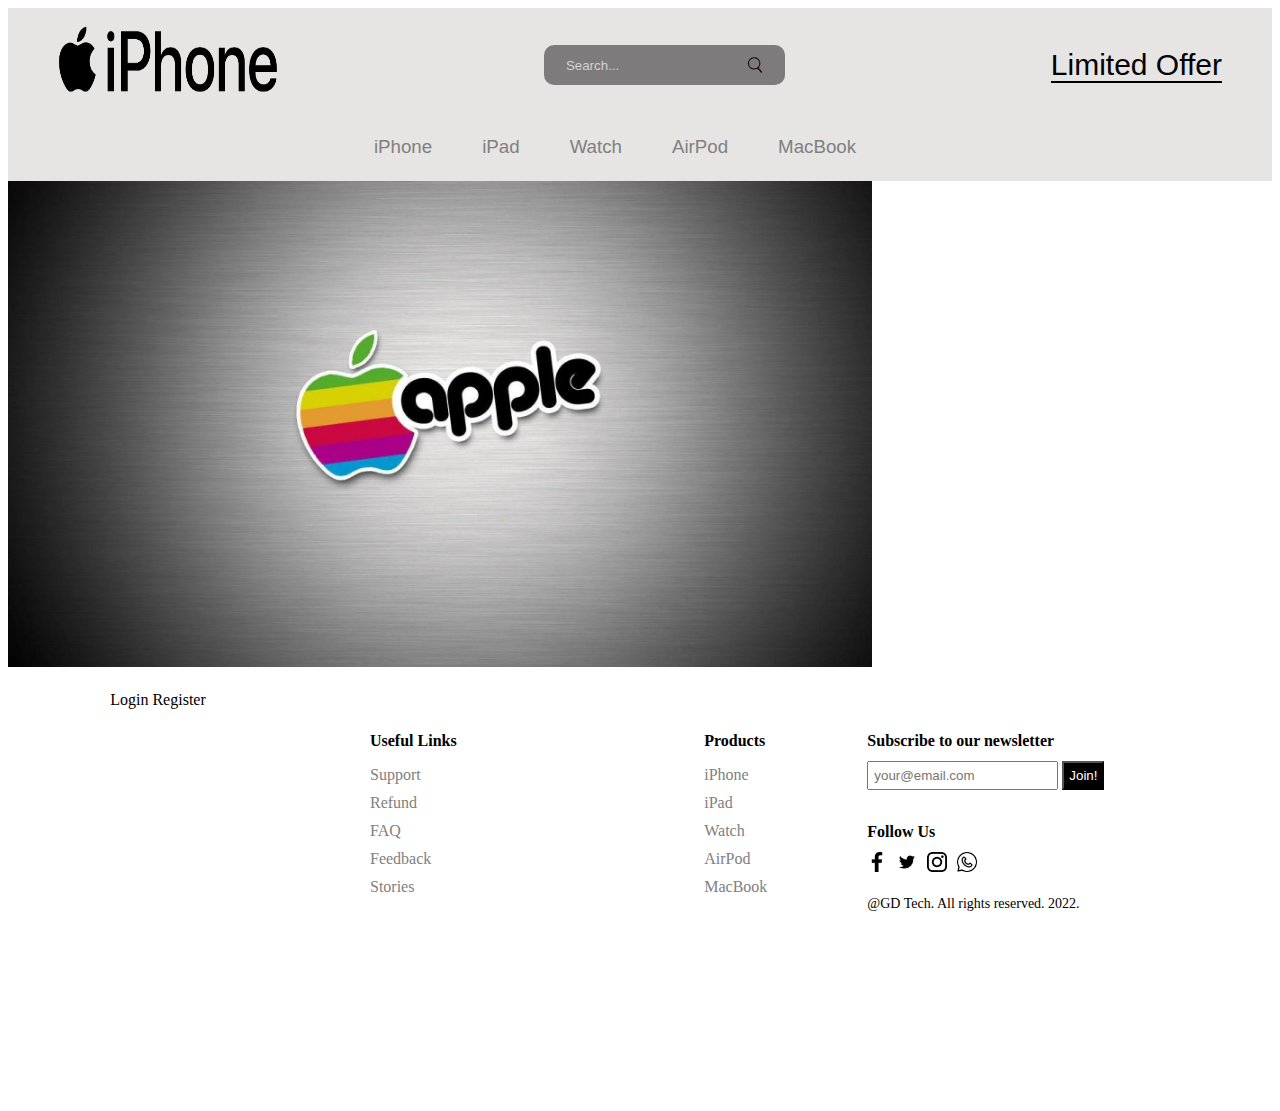
<file: login.html>
<!DOCTYPE html>
<html lang="en">
<head>
    <meta charset="UTF-8">
    <meta http-equiv="X-UA-Compatible" content="IE=edge">
    <meta name="viewport" content="width=device-width, initial-scale=1.0">
    <title>Apple Store</title>
    <link rel="stylesheet" href="style.css">
</head>
<body>
    <nav>
        <div class="TopNav">
            <div class="navItem">
                <img src="./img/iPhone-Symbols.png" alt="logo" width="220" height="100">
                </div>
                <div class="navItem">
                <div class="search">
                    <input type="text" placeholder="Search..." class="searchInput">
                    <img src="./img/search.png" width="20" height="20">
                </div>
            </div>
            <div class="navItem">
                <span class="limitedOffer">Limited Offer</span>
            </div>
        </div>
        <div class="navBottom">
            <h3 class="menuItem">iPhone</h3>
            <h3 class="menuItem">iPad</h3>
            <h3 class="menuItem">Watch</h3>
            <h3 class="menuItem">AirPod</h3>
            <h3 class="menuItem">MacBook</h3>
        </div>
    </nav>

    <!-----login page------>

    <div class="account-page">
        <div class="container">
            <div class="row">
                <div class="col-2">
                    <img src="./img/apple bg.webp" width="100%">
                </div>

                <div class="col-2">
                    <div class="form-container">
                        <div class="form-btn">
                            <span>Login</span>
                            <span>Register</span>
                        </div>
                    </div>
                </div>
            </div>
        </div>
    </div>

    <footer>
        <div class="footerLeft">
            <div class="footerMenu">
                <h1 class="fMenuTitle">About Us</h1>
                <ul class="fList">
                    <li class="fListItem">Company</li>
                    <li class="fListItem">Contact</li>
                    <li class="fListItem">Careers</li>
                    <li class="fListItem">Affiliates</li>
                    <li class="fListItem">Stores</li>
                </ul>
            </div>
            <div class="footerMenu">
                <h1 class="fMenuTitle">Useful Links</h1>
                <ul class="fList">
                    <li class="fListItem">Support</li>
                    <li class="fListItem">Refund</li>
                    <li class="fListItem">FAQ</li>
                    <li class="fListItem">Feedback</li>
                    <li class="fListItem">Stories</li>
                </ul>
            </div>
            <div class="footerMenu">
                <h1 class="fMenuTitle">Products</h1>
                <ul class="fList">
                    <li class="fListItem">iPhone</li>
                    <li class="fListItem">iPad</li>
                    <li class="fListItem">Watch</li>
                    <li class="fListItem">AirPod</li>
                    <li class="fListItem">MacBook</li>
                </ul>
            </div>
        </div>
        <div class="footerRight">
            <div class="footerRightMenu">
                <h1 class="fMenuTitle">Subscribe to our newsletter</h1>
                <div class="fMail">
                    <input type="text" placeholder="your@email.com" class="fInput">
                    <button class="fButton">Join!</button>
                </div>
            </div>
            <div class="footerRightMenu">
                <h1 class="fMenuTitle">Follow Us</h1>
                <div class="fIcons">
                    <img src="./img/facebook.png" alt="" class="fIcon">
                    <img src="./img/twitter.png" alt="" class="fIcon">
                    <img src="./img/instagram.png" alt="" class="fIcon">
                    <img src="./img/whatsapp.png" alt="" class="fIcon">
                </div>
            </div>
            <div class="footerRightMenu">
                <span class="copyright">@GD Tech. All rights reserved. 2022.</span>
            </div>
        </div>
    </footer>

    <script src="./logic.js"></script>
</body>
</html>
</file>
<file: style.css>
html{
  scroll-behavior: smooth;
}
nav{
    font-family: 'Montserrat', sans-serif;
    background-color: rgb(231, 228, 228);
    color: black;
    padding: 5px 50px;
}

.TopNav{
    display: flex;
    align-items: center;
    justify-content: space-between;
}

.search{
    display: flex;
    align-items: center;
    background-color: rgb(125, 123, 123);
    padding: 10px 20px;
    border-radius: 10px;
}

.searchInput{
    border: none;
    background-color: transparent;
}

.searchInput::placeholder{
    color: lightgray;
}

.limitedOffer{
    font-size: 30px;
    border-bottom: 2px solid black;
    cursor: pointer;
}

.navBottom{
    display: flex;
    align-items: center;
    justify-content: center;
}

.menuItem{
    margin-right: 50px;
    cursor: pointer;
    color: gray;
    font-weight: 400;
}

.slider{
    background-image: url(https://cdn.pixabay.com/photo/2016/09/08/12/00/stars-1654074_960_720.jpg);
    clip-path: polygon(0 0, 100% 0, 100% 81%, 0 100%);
    overflow: hidden;
}

.sliderWrapper{
    display: flex;
    width: 500vw;
    transition: all 1s ease-in-out;
}

.sliderItem{
    width: 100vw;
    padding-top: 100px;
    display: flex;
    align-items: center;
    justify-content: center;
    position:relative;
}

.sliderTitle {
    position: absolute;
    top: 10%;
    right: 10%;
    font-size: 60px;
    font-weight: 900;
    text-align: center;
    color: white;
    z-index: 1;
  }

  .sliderPrice {
    position: absolute;
    top: 10%;
    left: 10%;
    font-size: 60px;
    font-weight: 300;
    text-align: center;
    color: white;
    border: 1px solid gray;
    z-index: 1;
  }

  .buyButton {
    position: absolute;
    top: 50%;
    right: 10%;
    font-size: 30px;
    font-weight: 900;
    color: white;
    border: 1px solid gray;
    background-color: black;
    z-index: 1;
    cursor: pointer;
  }
  
  .buyButton:hover {
    background-color: white;
    color: black;
  }

  .features {
    display: flex;
    align-items: center;
    justify-content: space-between;
    padding: 50px;
  }
  
  .feature {
    display: flex;
    flex-direction: column;
    align-items: center;
    text-align: center;
  }
  
  .featureIcon {
    width: 100px;
    height: 100px;
  }
  
  .featureTitle {
    font-size: 20px;
    font-weight: 600;
    margin: 20px;
  }
  
  .featureDesc {
    color: gray;
    width: 50%;
    height: 100px;
  }

  .product {
    height: 100vh;
    background-color: whitesmoke;
    position: relative;
    clip-path: polygon(0 15%, 100% 0, 100% 100%, 0% 100%);
  }

  .productImg {
    margin-top: 200px;
    margin-left: 100px;
    width: 40%;
    height: 70%;
  }
  
  .productDetails {
    position: absolute;
    top: 10%;
    right: 0;
    width: 40%;
    padding: 50px;
  }
  
  .productTitle {
    font-size: 75px;
    font-weight: 900;
  }
  
  .productDesc {
    font-style: 24px;
    color: gray;
  }
  
  .colors,
  .sizes {
    display: flex;
    margin-bottom: 20px;
  }
  
  .color {
    width: 32px;
    height: 32px;
    border-radius: 5px;
    background-color: black;
    margin-right: 10px;
    cursor: pointer;
  }
  
  .color:last-child {
    background-color: darkblue;
  }
  
  .size {
    padding: 5px 20px;
    border: 1px solid black;
    margin-right: 10px;
    cursor: pointer;
    font-size: 20px;
  }
  
  .productButton {
    float: right;
    padding: 10px 20px;
    background-color: black;
    color: white;
    font-weight: 600;
    cursor: pointer;
  }
  
  .productButton:hover {
    background-color: white;
    color: black;
  }

  .payInput {
    padding: 10px;
    margin: 10px 0px;
    border: none;
    border-bottom: 1px solid gray;
  }

  .payInput::placeholder {
    color: rgb(163, 163, 163);
  }

  .cardIcons {
    display: flex;
  }
  
  .cardIcon {
    margin-right: 10px;
  }
  
  .cardInfo {
    display: flex;
    justify-content: space-between;
  }
  
  .sm {
    width: 30%;
  }

  .payment {
    width: 500px;
    height: 530px;
    background-color: white;
    position: absolute;
    top: 0;
    bottom: 0;
    left: 0;
    right: 0;
    margin: auto;
    padding: 10px 50px;
    display: none;
    flex-direction: column;
    -webkit-box-shadow: 0px 0px 13px 2px rgba(0, 0, 0, 0.3);
    box-shadow: 0px 0px 13px 2px rgba(0, 0, 0, 0.3);
  }

  .payButton {
    position: absolute;
    height: 40px;
    bottom: -40px;
    width: 100%;
    left: 0;
    -webkit-box-shadow: 0px 0px 13px 2px rgba(0, 0, 0, 0.3);
    box-shadow: 0px 0px 13px 2px rgba(0, 0, 0, 0.3);
    background-color: #369e62;
    color: white;
    border: none;
    cursor: pointer;
  }
  
  .close {
    width: 20px;
    height: 20px;
    position: absolute;
    background-color: gray;
    color: white;
    top: 10px;
    right: 10px;
    display: flex;
    align-items: center;
    justify-content: center;
    cursor: pointer;
    padding: 2px;
  }

  /*footer*/

  footer {
    display: flex;
  }
  
  .footerLeft {
    flex: 2;
    display: flex;
    justify-content: space-between;
    padding: 50px;
  }
  
  .fMenuTitle {
    font-size: 16px;
  }
  
  .fList {
    padding: 0;
    list-style: none;
  }
  
  .fListItem {
    margin-bottom: 10px;
    color: gray;
    cursor: pointer;
  }
  
  .footerRight {
    flex: 1;
    padding: 50px;
    display: flex;
    flex-direction: column;
    justify-content: space-between;
  }
  
  .fInput {
    padding: 5px;
  }
  
  .fButton {
    padding: 5px;
    background-color: black;
    color: white;
  }
  
  .fIcons{
    display: flex;
  }
  
  .fIcon{
    width: 20px;
    height: 20px;
    margin-right: 10px;
  }
  
  .copyright{
    font-weight: 300;
    font-size: 14px;
  }



  .account-page{
    padding: 0px 400px 0px 0px;
    background : radical gradient(rgb(50, 49, 49),#3b3a3a);
  }

  .form-container{
    background: #fff;
    width: 300px;
    height: 400px;
    position:absolute;
    text-align: center;
    padding: 20px 0;
    margin: auto;
    box-shadow: 0 0 20px 0 px rgba(0,0,0,0.1);
  }

  @media screen and (max-width:600px) {
    nav{
      padding: 20px;
    }
  
    .search{
      display: none;
    }
  
    .navBottom{
      flex-wrap: wrap;
    }
  
    .menuItem{
      margin: 20px;
      font-weight: 700;
      font-size: 20px;
    }
  
    .slider{
      clip-path: none;
    }
  
    .sliderImg{
      width: 90%;
    }
  
    .sliderBg{
      width: 100%;
      height: 100%;
    }
  
    .sliderTitle{
      display: none;
    }
  
    .sliderPrice{
      top: unset;
      bottom: -50;
      left: 0;
      background-color: lightgrey;
    }
  
    .buyButton{
      right: 0;
      top: 0;
    }
  
    .features{
      flex-direction: column;
    }
  
    .product{
      clip-path: none ;
      display: flex;
      flex-direction: column;
      align-items: center;
    }
  
    .productImg{
      width: 80%;
    }
  
    .productDetails{
      width: 100%;
      padding: 0;
      display: flex;
      flex-direction: column;
      align-items: center;
      text-align: center;
      position: relative;
      top: 0;
    }
  
    .productTitle{
      font-size: 50px;
      margin: 0;
    }
  
    .gallery{
      display: none;
    }
  
    .newSeason{
      flex-direction: column;
    }
  
    .nsItem:nth-child(2){
      padding: 50px;
    }
  
    footer{
      flex-direction: column;
      align-items: center;
    }
  
    .footerLeft{
      padding: 20px;
      width: 90%;
    }
  
    .footerRight{
      padding: 20px;
      width: 90%;
      align-items: center;
      background-color: whitesmoke;
    }
  
    .payment{
      width: 90%;
      padding: 20px;
    }
  }
</file>
